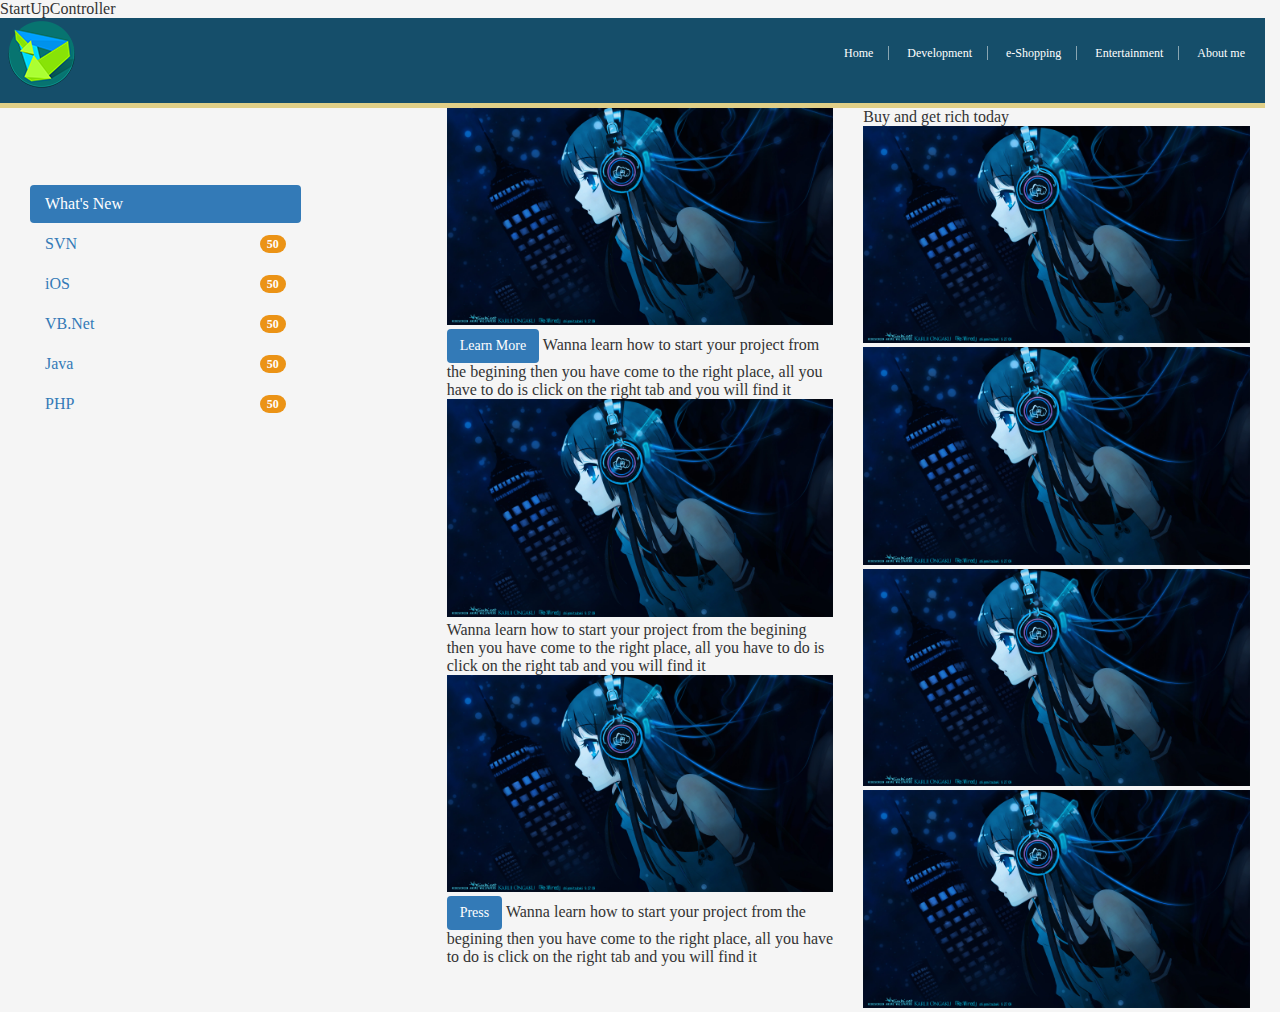
<file: index.html>
<!DOCTYPE html>
<html lang="en">
<head>
    <meta charset="UTF-8">
    <title>Home</title>


    <script src="Common/JQuery/jquery-2.1.4.min.js" type="text/javascript"></script>
    <link href="Common/bootstrap-3.3.6-dist/css/bootstrap.css" rel="stylesheet">
    <script src="Common/bootstrap-3.3.6-dist/js/bootstrap.js"></script>
    <link href="Common/css/website.css" rel="stylesheet">
    <script href="Common/js/website.js" type="text/javascript"></script>
    <style type="text/css">

        .width_let_nav{
            width: 70%;
            padding-top: 20%;
            height: 50%;
        }

        .badge{

            background-color: #eb9316;
        }

        .right-nav {
            float: right;
            line-height: 30px;
            font-size: 12px;
            color: #FFF;
            text-align: right;
            margin-right: 20px;
            margin-top: 10px;
            width: 720px;
        }
        .right-nav a {
            color: #FFF;
        }
        .right-nav a:hover {
            text-decoration: underline;
        }

        nav {
            margin-top: 10px;
            float: right;
        }
        nav a {
            padding: 0 15px;
            border-right: 1px solid #89A5B1;
        }
        nav a:last-child {
            padding-right: 0;
            border-right: none;
        }
        nav a.active {
            color: #DFCE86;
        }
    </style>

    <script>

    </script>


</head>

<body>

<div class="home-page">

    <div class="Wrappper">

        <!-- START OF NAV -->StartUpController
        <div>
            <header class="row">
                <a class="logo fl" href="index.html"><img src="Media/images/logo.png" alt=""/></a>

               <div class="right-nav">

                   <nav>
                       <a data-toggle="" href="index.html">Home</a>
                       <a data-toggle="" href="#">Development</a>
                       <a data-toggle="" href="#develop">e-Shopping</a>
                       <a data-toggle="" href="Pages/Entertainment/entertainment.html">Entertainment</a>
                       <a data-toggle="" href="#">About me</a>
                   </nav>

               </div>
            </header>


        </div>

        <!--END OF NAV -->

            <div class="main-content">


                <div class="col-sm-12">
                    <div class="col-sm-4">

                        <ul class="nav nav-pills nav-stacked width_let_nav">

                            <li class="active"><a href="#">What's New</a></li>
                            <li><a href="#">SVN <span class="badge pull-right">50</span> </a></li>
                            <li><a href="#">iOS <span class="badge pull-right">50</span> </a></li>
                            <li><a href="#">VB.Net <span class="badge pull-right">50</span> </a></li>
                            <li><a href="#">Java <span class="badge pull-right">50</span> </a></li>
                            <li><a href="#">PHP <span class="badge pull-right">50</span> </a></li>

                        </ul>

                    </div>

                    <div class="col-sm-4">

                        <h3 class="develop" >
                            <img src="Media/images/anime.jpg">
                            <button class="btn bg-primary">Learn More</button>
                            Wanna learn how to start your project from the begining
                            then you have come to the right place, all you have to do is
                            click on the right tab and you will find it
                        </h3>
                        <h3 >
                            <img src="Media/images/anime.jpg">
                            Wanna learn how to start your project from the begining
                            then you have come to the right place, all you have to do is
                            click on the right tab and you will find it
                        </h3>
                        <h3 >
                             <img src="Media/images/anime.jpg"> <button class="btn bg-primary">Press</button> </img>
                            Wanna learn how to start your project from the begining
                            then you have come to the right place, all you have to do is
                            click on the right tab and you will find it
                        </h3>
                    </div>
                    <div class="col-sm-4">
                        <h3>
                            Buy and get rich today
                            <img src="Media/images/anime.jpg" alt=""/></h3>
                        <img src="Media/images/anime.jpg" alt=""/>
                        <img src="Media/images/anime.jpg" alt=""/>
                        <img src="Media/images/anime.jpg" alt=""/>
                    </div>
                </div>

            </div>

    </div>


</div>

</body>
</html>
</file>
<file: Common/css/website.css>
/* Reset */
/* reset */
/* reset */
html, body, div, span, applet, object, iframe,
h1, h2, h3, h4, h5, h6, p, blockquote, pre,
a, abbr, acronym, address, big, cite, code,
del, dfn, em, img, ins, kbd, q, s, samp,
small, strike, strong, sub, sup, tt, var,
b, u, i, center,
dl, dt, dd, ol, ul, li,
fieldset, form, label, legend,
table, caption, tbody, tfoot, thead, tr, th, td,
article, aside, canvas, details, embed,
figure, figcaption, footer, header, hgroup,
menu, nav, output, ruby, section, summary,
time, mark, audio, video, input, textarea {
    margin: 0;
    padding: 0;
    border: 0;
    font-size: 100%;
    font: inherit;
    box-sizing: border-box;
    vertical-align: baseline;
}

/*General */
p {
    float: left;
    width: 100%;
}
img {
    max-width: 100%;
}
.col-6 {
    float: left;
    width: 50%;
}
.col-4 {
    float: left;
    width: 33.33%;
}
.col-5 {
    float: left;
    width: 46.67%;
}
.col-7 {
    float: left;
    width: 53.33%;
}
.col-8 {
    float: left;
    width: 66.67%;
}
.col-9 {
    float: left;
    width: 75%;
}
.col-3 {
    float: left;
    width: 25%;
}
.row {
    float: left;
    width: 100%;
}

/* index page */
header{

    height: 90px;
    line-height: 85px;
    border-bottom:5px solid #E0CF87;
    background: #154E6A;
}

.right{
    float: right;
    width: 60%;
}

.logo {
    margin: 20px;
}

body {
    background-color:whitesmoke;

}
</file>
